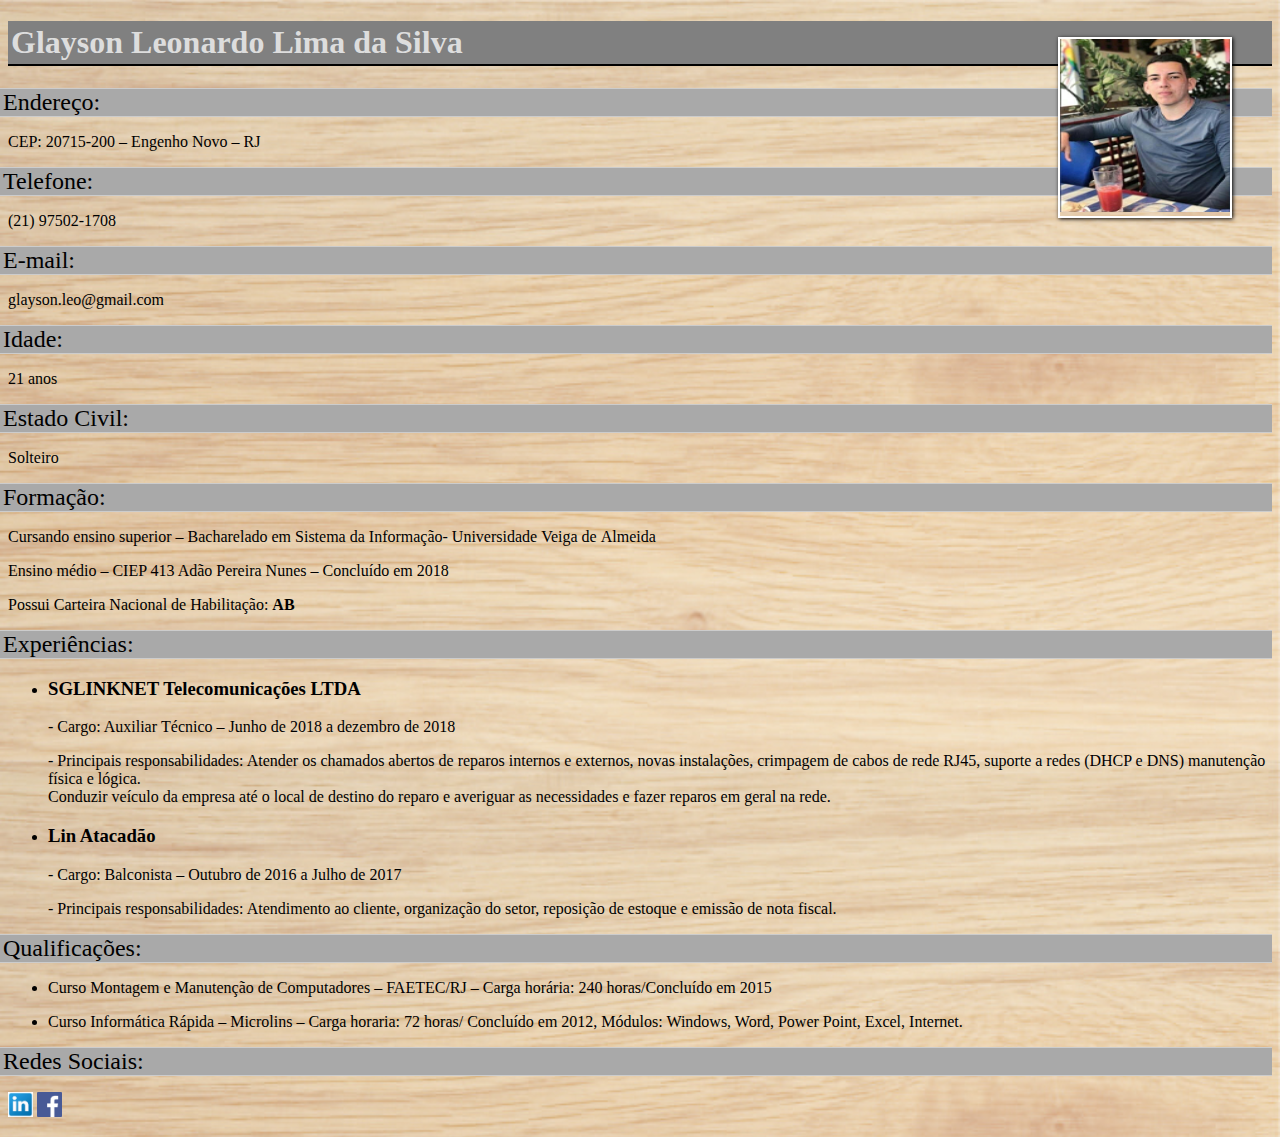
<file: index.html>
<!DOCTYPE html>
<html lang="pt-br">
    <head>
        <meta charset="utf-8">
        <meta name="description" content="Curriculo para Trabalho de DW.">
        <title>Curriculo Glayson Leonardo</title>
        <link type="text/css" rel="stylesheet" href="estilo.css">
    </head>
    <body>
       <figure class="ft-legenda">
         <img class="a" src="fundo33.png">
           <figcaption>
           <h3> Glayson Leonardo</h3>
               <p> Obrigado por visitar o meu curriculo, seja muito bem vindo(a) ! </p>
           </figcaption>
   </figure>
       <h1>Glayson Leonardo Lima da Silva</h1>

        <h2>Endereço:</h2>
        
            <p>CEP: 20715-200 – Engenho Novo – RJ</p>

        <h2>Telefone:</h2>
        
            <p>(21) 97502-1708</p>
        
        <h2>E-mail:</h2>
        
            <p>glayson.leo@gmail.com</p>

        <h2> Idade:</h2>
      
            <p>21 anos</p>
      
        <h2>Estado Civil:</h2>
       
            <p>Solteiro</p>

        
        <h2>Formação:</h2>
    
            <p>Cursando ensino superior – Bacharelado em Sistema da Informação- Universidade&nbsp;Veiga&nbsp;de&nbsp;Almeida</p>

            <p>Ensino médio – CIEP 413 Adão Pereira Nunes – Concluído em 2018</p>

            <p>Possui Carteira Nacional de Habilitação: <strong>AB</strong></p>

        <h2>Experiências:</h2>
            <ul>
               <li><h3>SGLINKNET Telecomunicações LTDA</h3></li>

                    <p> - Cargo: Auxiliar&nbsp;Técnico – Junho de 2018 a dezembro de 2018</p>

                    <p> - Principais responsabilidades: Atender os chamados abertos de reparos internos e
                    externos, novas instalações, crimpagem de cabos de rede RJ45, suporte a redes
                    (DHCP e DNS) manutenção física e lógica.<br> Conduzir veículo da empresa até o local
                        de destino do reparo e averiguar as necessidades e fazer reparos em geral na rede.</p>

              <li><h3>Lin Atacadão</h3></li>

                    <p>- Cargo: Balconista – Outubro de 2016 a Julho de 2017</p>

                    <p>- Principais responsabilidades: Atendimento ao cliente, organização do setor, reposição
                            de estoque e emissão de nota fiscal.</p>
            </ul>
        <h2>Qualificações:</h2>
        <ul>
            <li><p>Curso Montagem e Manutenção de Computadores – FAETEC/RJ – Carga horária:
        240 horas/Concluído em 2015</p></li>

           <li><p>Curso Informática Rápida – Microlins – Carga horaria: 72 horas/ Concluído em 2012,
        Módulos: Windows, Word, Power Point, Excel, Internet.</p></li>
        </ul>
        
        <h2>Redes Sociais:</h2>
   
        <p><a href="https://www.linkedin.com/in/glayson-leonardo-009a11181" target="_blank"><img src="linkedin.jpg" width="25" height="25" alt="Linkedin de Glayson Leonardo"></a>
        <a href="https://www.facebook.com/Leo.097" target="_blank"><img src="facebook.png" width="25" height="25" alt="Facebook de Glayson Leonardo"></a></p>
    
    
    </body>
</html>
</file>
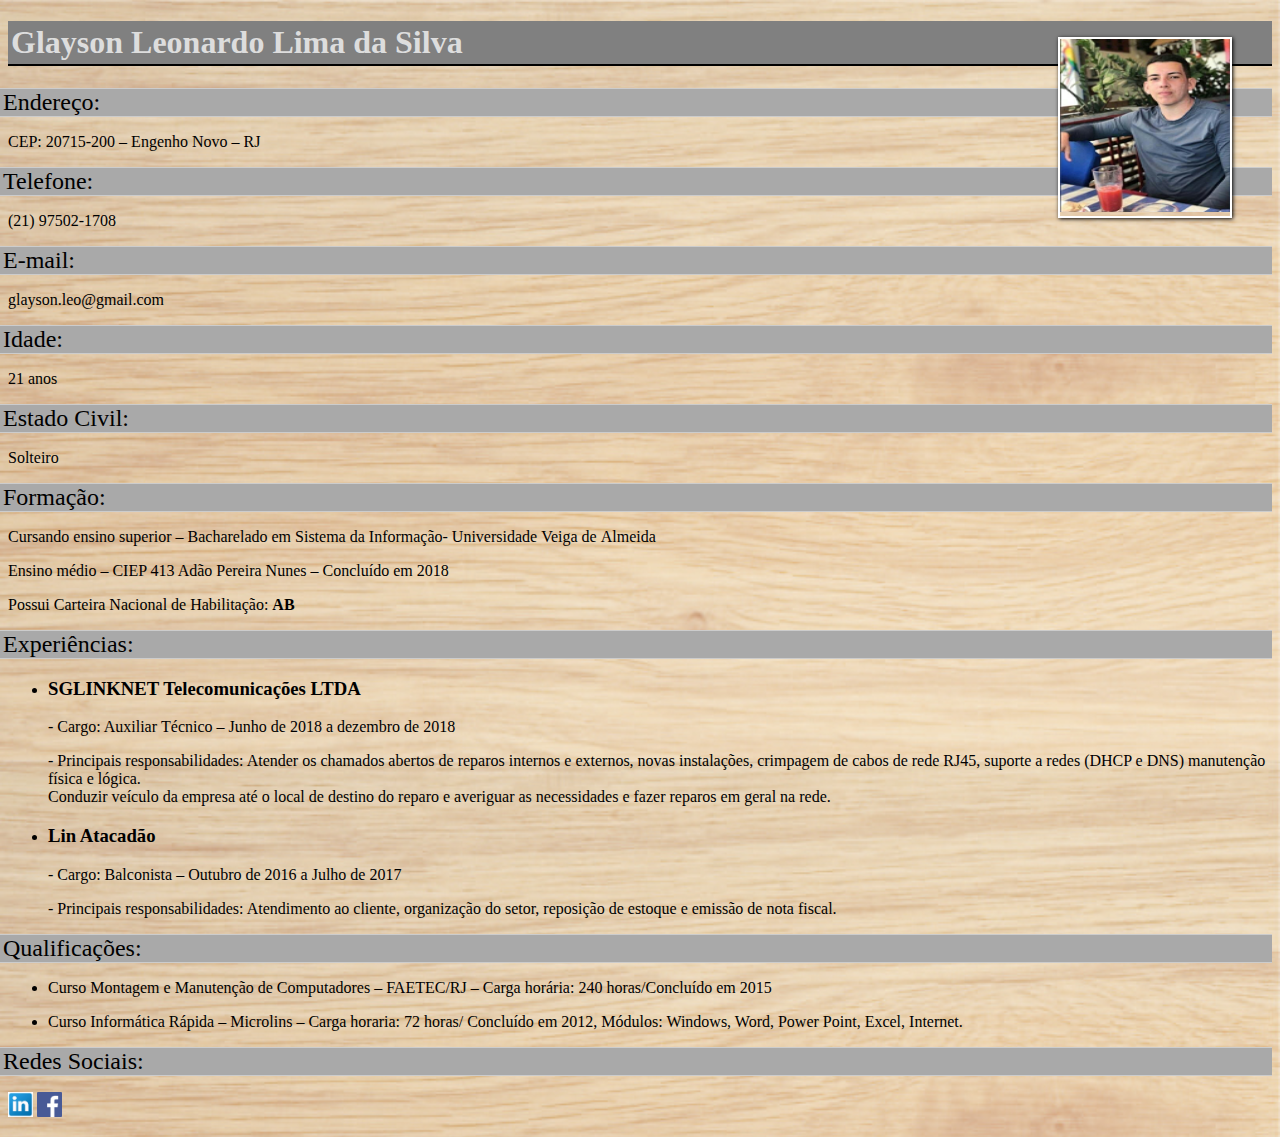
<file: curriculo.html>
<!DOCTYPE html>
<html lang="pt-br">
    <head>
        <meta charset="utf-8">
        <meta name="description" content="Curriculo para Trabalho de DW.">
        <title>Curriculo Glayson Leonardo</title>
        <link type="text/css" rel="stylesheet" href="estilo.css">
    </head>
    <body>
       <figure class="ft-legenda">
         <img class="a" src="fundo33.png">
           <figcaption>
           <h3> Glayson Leonardo</h3>
               <p> Obrigado por visitar o meu curriculo, seja muito bem vindo(a) ! </p>
           </figcaption>
   </figure>
       <h1>Glayson Leonardo Lima da Silva</h1>

        <h2>Endereço:</h2>
        
            <p>CEP: 20715-200 – Engenho Novo – RJ</p>

        <h2>Telefone:</h2>
        
            <p>(21) 97502-1708</p>
        
        <h2>E-mail:</h2>
        
            <p>glayson.leo@gmail.com</p>

        <h2> Idade:</h2>
      
            <p>21 anos</p>
      
        <h2>Estado Civil:</h2>
       
            <p>Solteiro</p>

        
        <h2>Formação:</h2>
    
            <p>Cursando ensino superior – Bacharelado em Sistema da Informação- Universidade&nbsp;Veiga&nbsp;de&nbsp;Almeida</p>

            <p>Ensino médio – CIEP 413 Adão Pereira Nunes – Concluído em 2018</p>

            <p>Possui Carteira Nacional de Habilitação: <strong>AB</strong></p>

        <h2>Experiências:</h2>
            <ul>
               <li><h3>SGLINKNET Telecomunicações LTDA</h3></li>

                    <p> - Cargo: Auxiliar&nbsp;Técnico – Junho de 2018 a dezembro de 2018</p>

                    <p> - Principais responsabilidades: Atender os chamados abertos de reparos internos e
                    externos, novas instalações, crimpagem de cabos de rede RJ45, suporte a redes
                    (DHCP e DNS) manutenção física e lógica.<br> Conduzir veículo da empresa até o local
                        de destino do reparo e averiguar as necessidades e fazer reparos em geral na rede.</p>

              <li><h3>Lin Atacadão</h3></li>

                    <p>- Cargo: Balconista – Outubro de 2016 a Julho de 2017</p>

                    <p>- Principais responsabilidades: Atendimento ao cliente, organização do setor, reposição
                            de estoque e emissão de nota fiscal.</p>
            </ul>
        <h2>Qualificações:</h2>
        <ul>
            <li><p>Curso Montagem e Manutenção de Computadores – FAETEC/RJ – Carga horária:
        240 horas/Concluído em 2015</p></li>

           <li><p>Curso Informática Rápida – Microlins – Carga horaria: 72 horas/ Concluído em 2012,
        Módulos: Windows, Word, Power Point, Excel, Internet.</p></li>
        </ul>
        
        <h2>Redes Sociais:</h2>
   
        <p><a href="https://www.linkedin.com/in/glayson-leonardo-009a11181" target="_blank"><img src="linkedin.jpg" width="25" height="25" alt="Linkedin de Glayson Leonardo"></a>
        <a href="https://www.facebook.com/Leo.097" target="_blank"><img src="facebook.png" width="25" height="25" alt="Facebook de Glayson Leonardo"></a></p>
    
    
    </body>
</html>
</file>
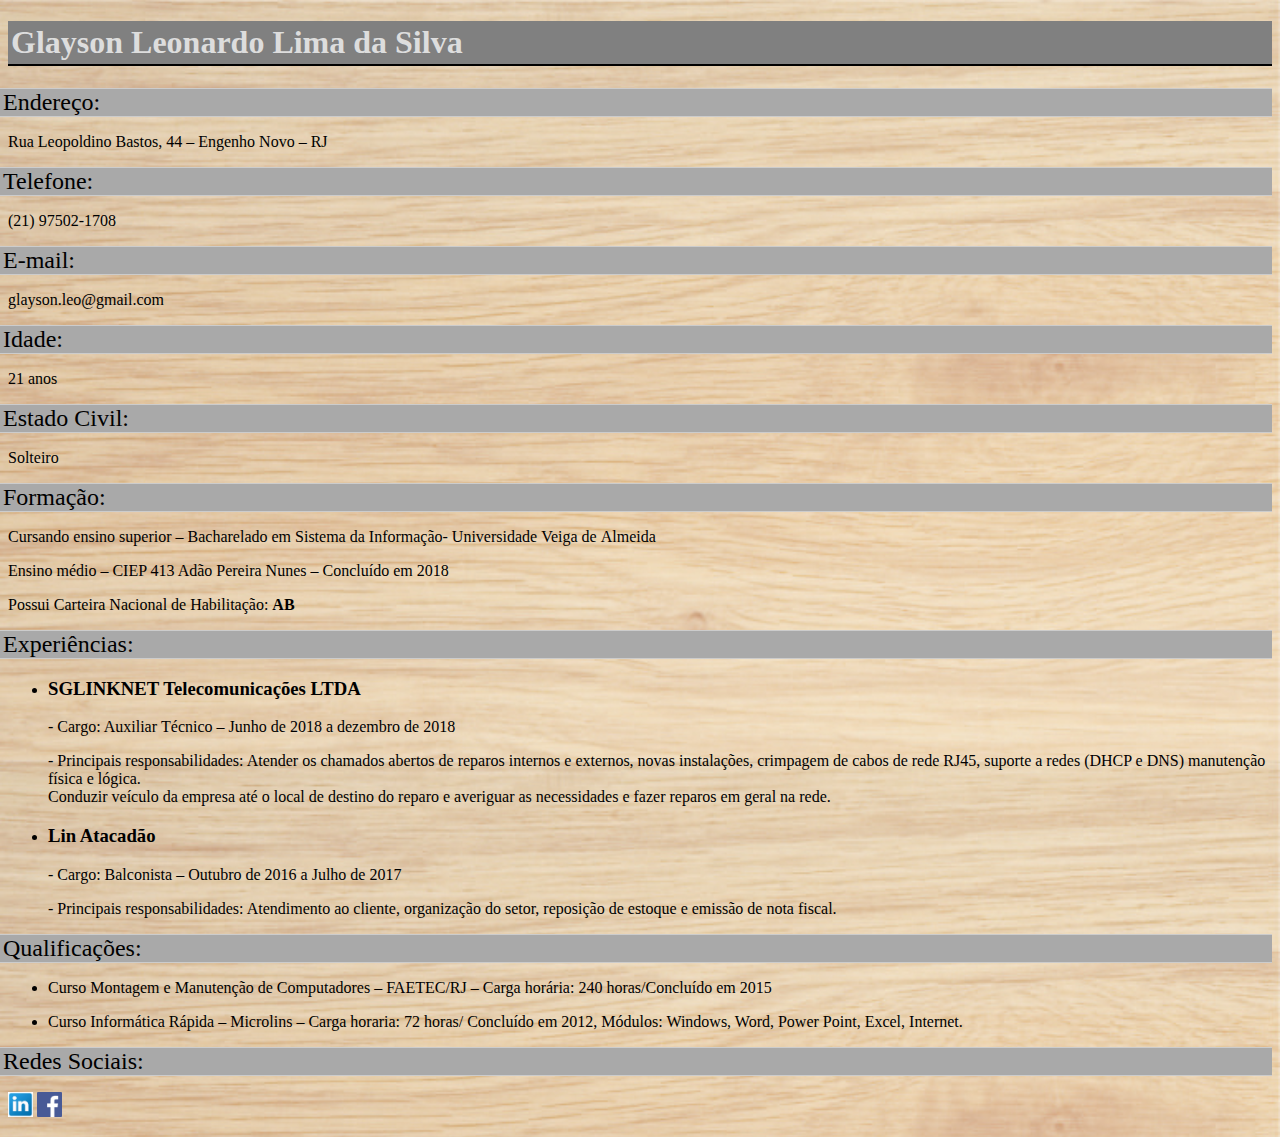
<file: index.html.html>
<!DOCTYPE html>
<html lang="pt-br">
    <head>
        <meta charset="utf-8">
        <meta name="description" content="Curriculo para Trabalho de DW.">
        <title>Curriculo Glayson</title>
        <link type="text/css" rel="stylesheet" href="estilo.css">
    </head>
    <body>
   
       <h1>Glayson Leonardo Lima da Silva</h1>

        <h2>Endereço:</h2>
        
            <p>Rua Leopoldino Bastos, 44 – Engenho Novo – RJ</p>

        <h2>Telefone:</h2>
        
            <p>(21) 97502-1708</p>
        
        <h2>E-mail:</h2>
        
            <p>glayson.leo@gmail.com</p>

        <h2> Idade:</h2>
      
            <p>21 anos</p>
      
        <h2>Estado Civil:</h2>
       
            <p>Solteiro</p>

        
        <h2>Formação:</h2>
    
            <p>Cursando ensino superior – Bacharelado em Sistema da Informação- Universidade&nbsp;Veiga&nbsp;de&nbsp;Almeida</p>

            <p>Ensino médio – CIEP 413 Adão Pereira Nunes – Concluído em 2018</p>

            <p>Possui Carteira Nacional de Habilitação: <strong>AB</strong></p>

        <h2>Experiências:</h2>
            <ul>
               <li><h3>SGLINKNET Telecomunicações LTDA</h3></li>

                    <p> - Cargo: Auxiliar&nbsp;Técnico – Junho de 2018 a dezembro de 2018</p>

                    <p> - Principais responsabilidades: Atender os chamados abertos de reparos internos e
                    externos, novas instalações, crimpagem de cabos de rede RJ45, suporte a redes
                    (DHCP e DNS) manutenção física e lógica.<br> Conduzir veículo da empresa até o local
                        de destino do reparo e averiguar as necessidades e fazer reparos em geral na rede.</p>

              <li><h3>Lin Atacadão</h3></li>

                    <p>- Cargo: Balconista – Outubro de 2016 a Julho de 2017</p>

                    <p>- Principais responsabilidades: Atendimento ao cliente, organização do setor, reposição
                            de estoque e emissão de nota fiscal.</p>
            </ul>
        <h2>Qualificações:</h2>
        <ul>
            <li><p>Curso Montagem e Manutenção de Computadores – FAETEC/RJ – Carga horária:
        240 horas/Concluído em 2015</p></li>

           <li><p>Curso Informática Rápida – Microlins – Carga horaria: 72 horas/ Concluído em 2012,
        Módulos: Windows, Word, Power Point, Excel, Internet.</p></li>
        </ul>
        
        <h2>Redes Sociais:</h2>
   
        <p><a href="https://www.linkedin.com/in/glayson-leonardo-009a11181" target="_blank"><img src="linkedin.jpg" width="25" height="25" alt="Linkedin de Glayson Leonardo"></a>
        <a href="https://www.facebook.com/Leo.097" target="_blank"><img src="facebook.png" width="25" height="25" alt="Facebook de Glayson Leonardo"></a></p>
    
    
    
    
    
    
    </body>
</html>
</file>
<file: estilo.css>
@charset "utf-8";
/*h1{
    color:black;
}

h2{
    color: darkslategrey;
}

p{
    color:dimgray;
}

h3{
    color:dimgrey;
}
*/


body{
    background-image: url(fundo2.jpg);
    background-size:contain;
  

}

/*img.a{
     float:right;
    width: 170px;
    height: 173px;
    border:2px solid #F5ECCE; 
} */



h1,h2,h3{
	font-family: Georgia;
}

h1 {
	border-bottom: 2px solid #000000;
	background-color: gray;
	color: #ddd;
	padding: 3px;	
}

h2 {
	border-top: 1px solid #ccc;
	border-bottom: 1px solid #ccc;
	background-color: darkgrey;
	padding-left: 5px;
	margin: 0 0 0 -10px;
	font-weight: normal;
}

p{
    font-family: Snell Roundhand, cursive;
}

figure.ft-legenda{
    float:right;
    border: 2px solid white;
    box-shadow: 1px 1px 4px black;
  
}

figure.ft-legenda img{
    object-position:right;
    width: 170px;
    height: 173px;
}

figure.ft-legenda figcaption{
    opacity: 0;
    opacity: 0;
   position: absolute; 
    top: 0px;
    background-color: rgba(0,0,0,0.4);
    color:white;
    width: 170px;
    height: 173px;
    padding: 10px;
    box-sizing: border-box;
    transition: 1s; 
}

figure.ft-legenda:hover figcaption{
    opacity: 1;
}
</file>
